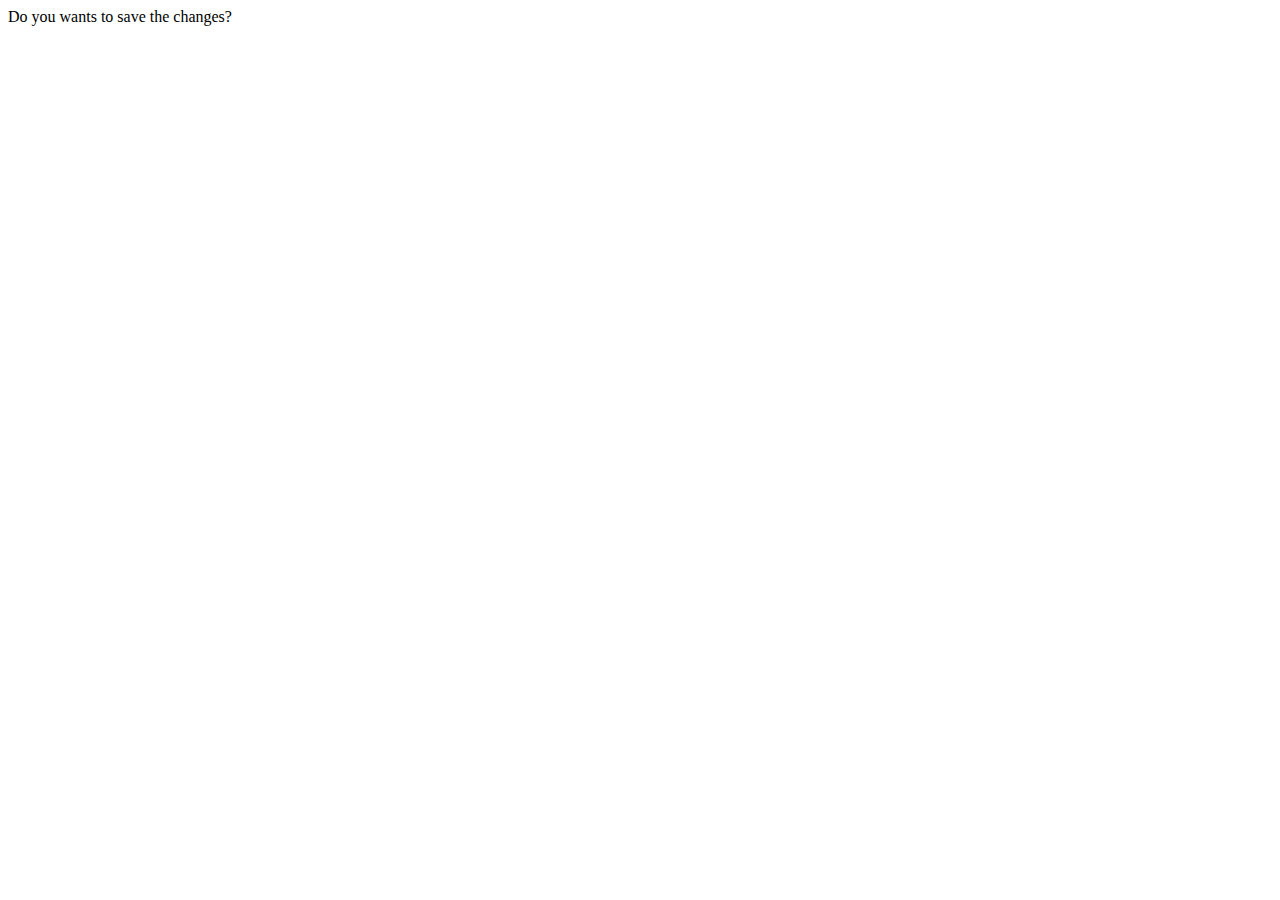
<file: WebFolder/Confirm.waComponent/Confirm.html>
<!DOCTYPE html><section>
    <meta name="generator" content="Wakanda GUIDesigner"/>
	<div id="{id}confirmDialogText" data-type="richText" data-lib="WAF" class="waf-widget waf-richText default inherited  " data-autoWidth="false" data-label-position="left" data-target="_blank" data-overflow="Hidden" data-plainText="true" data-constraint-left="true" data-label="" data-constraint-top="true">Do you wants to save the changes?</div>
		<div id="{id}richText2" data-type="richText" data-lib="WAF" class="waf-widget waf-richText default inherited  " data-autoWidth="false" data-label-position="left" data-target="_blank" data-overflow="Hidden" data-plainText="true" data-label=""></div>
		
		
</section>
</file>
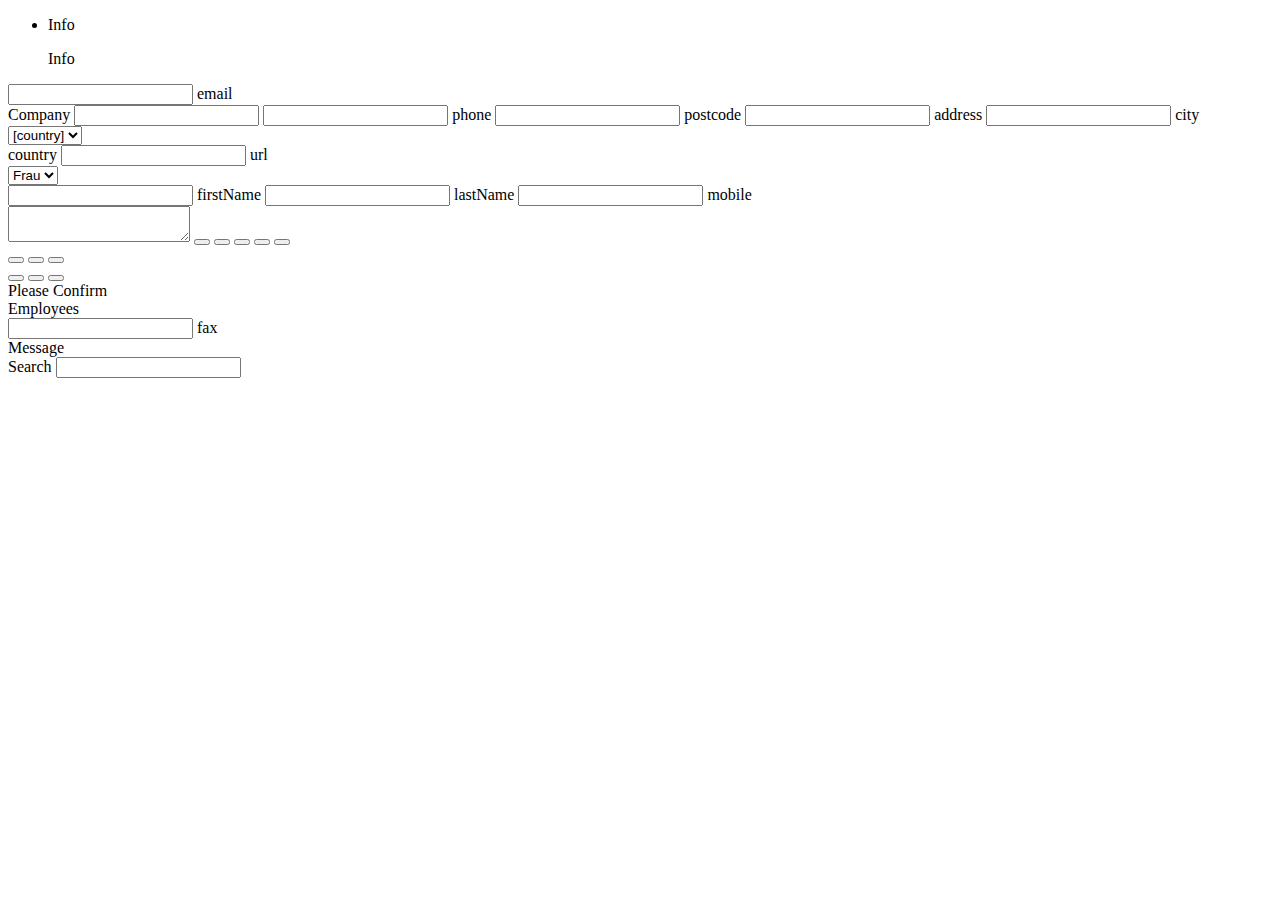
<file: WebFolder/Contacts.waComponent/Contacts.html>
﻿<!DOCTYPE html><section data-group="[['tabView1','menuBar1','container3']]" class="light">
    <meta name="generator" content="Wakanda GUIDesigner"/>
    <meta name="WAF.config.datasources" data-type="dataSource" data-source-type="dataClass" data-source="customer.salutation" data-scope="local" data-lib="WAF" data-id="{id}salutation" data-dataType="string" data-autoLoad="true" content="salutation"/>
    <meta name="WAF.config.datasources" data-type="dataSource" data-source-type="dataClass" data-source="customer.title" data-scope="local" data-lib="WAF" data-id="{id}title" data-dataType="string" data-autoLoad="true" content="title"/>
    <meta name="WAF.config.datasources" data-type="dataSource" data-source-type="dataClass" data-source="customer.country" data-scope="local" data-lib="WAF" data-id="{id}country" data-dataType="string" data-autoLoad="true" content="country"/>
    <meta name="WAF.config.datasources" data-type="dataSource" data-source-type="dataClass" data-source="Contact" data-scope="global" data-lib="WAF" data-id="contact" data-dataType="string" data-autoLoad="true" content="contact"/>
    <meta name="WAF.config.datasources" data-type="dataSource" data-source-type="dataClass" data-source="contact.employees" data-scope="local" data-lib="WAF" data-id="{id}employees" data-dataType="string" data-autoLoad="true" content="employees"/>
    
    
    
    
    
    
    
    
    
    
    
    
    
    
    
    
    
    
    
    
    
    
    
    
    
    
    
    
    
    
    
    
    
    
    
    
    
    
    
    
    
    
    
    
    
    
    
    
    
    
    
    
    
    
    
    
    
    
    
    <div id="{id}dataGrid1" data-type="dataGrid" data-selection-mode="single" data-readOnly="true" data-lib="WAF" data-label-position="top" data-label="" data-footer-text="item(s)" data-footer-hide="true" data-display-error="true" data-constraint-top="true" data-constraint-left="true" data-column="[{'sourceAttID':'name','colID':'name','width':'150','title':'name'}]" data-binding="contact" class="waf-widget waf-dataGrid light inherited  "></div>
		
		

		
	<div id="{id}tabView1" data-type="tabView" data-padding="5" data-menu-position="top left" data-linked-tag="{id}menuBar1,{id}container3" data-lib="WAF" data-constraint-top="true" data-constraint-left="true" class="waf-widget waf-tabView light inherited           waf-tabView-level-0 waf-level-0">
	 	<ul id="{id}menuBar1" data-type="menuBar" data-tab-margin="5" data-subMenuShow="hover" data-linked-tag="{id}tabView1" data-lib="WAF" data-level="0" data-display="horizontal" data-constraint-top="true" data-constraint-right="false" data-constraint-left="true" data-constraint-bottom="false" class="waf-widget waf-menuBar light inherited                                                                                        waf-tabView-menuBar waf-tabView-menuBar-top-left  waf-menuBar-level-0 waf-level-0"><li id="{id}menuItem1" data-type="menuItem" data-linked-tag="{id}container3,{id}richText2" data-lib="WAF" data-constraint-top="true" data-constraint-left="true" class="waf-widget waf-menuItem light inherited  "><p class="waf-menuItem-text waf-menuItem-icon-top"><span>Info</span></p>	<div id="{id}richText2" data-type="richText" data-target="_blank" data-plainText="true" data-overflow="Hidden" data-linked-tag="{id}menuItem1" data-lib="WAF" data-label-position="left" data-label="" data-constraint-top="true" data-constraint-right="false" data-constraint-left="true" data-constraint-bottom="false" data-autoWidth="false" class="waf-widget waf-richText light inherited                                                   waf-richText-level-0 waf-level-0 ">Info</div>
 	 	 	</li></ul>
 		<div id="{id}container3" data-type="container" data-linked-tag="{id}menuItem1" data-lib="WAF" data-constraint-top="true" data-constraint-right="true" data-constraint-left="true" data-constraint-bottom="true" class="waf-widget waf-container light inherited                                 waf-tabView-container-level-0    waf-container-level-0 waf-level-0">
	 	 	<input type="text" tabindex="3" id="{id}textField6" data-type="textField" data-password="false" data-multiline="false" data-lib="WAF" data-label-position="top" data-label="email" data-datapicker-on="true" data-datapicker-icon-only="false" data-constraint-top="true" data-constraint-right="false" data-constraint-left="true" data-constraint-bottom="false" data-binding="contact.email" class="waf-widget waf-textField light inherited  "/>
 	 		<label id="{id}label9" for="{id}textField6" data-valign="middle" data-type="label" data-margin="5" data-lib="WAF" data-constraint-top="true" data-constraint-right="false" data-constraint-left="true" data-constraint-bottom="false" class="waf-widget waf-label light inherited                                                                                                                                                       waf-label-textField ">email</label>
 	 		<div type="checkbox" id="{id}contactIsCompanyCheckbox" data-type="checkbox" data-lib="WAF" data-label-position="right" data-label="Company" data-constraint-top="true" data-constraint-right="false" data-constraint-left="true" data-constraint-bottom="false" data-binding="contact.isCompany" class="waf-widget waf-checkbox light inherited  "></div>
 	 		<label id="{id}label2" for="{id}contactIsCompanyCheckbox" data-valign="middle" data-type="label" data-margin="5" data-lib="WAF" data-constraint-top="true" data-constraint-right="false" data-constraint-left="true" data-constraint-bottom="false" class="waf-widget waf-label light inherited                                                                                                                                                       waf-label-checkbox ">Company</label>
 	 		<input type="text" tabindex="1" id="{id}companyName" data-type="textField" data-password="false" data-multiline="false" data-lib="WAF" data-label-position="left" data-label="" data-datapicker-on="true" data-datapicker-icon-only="false" data-constraint-top="true" data-constraint-right="false" data-constraint-left="true" data-constraint-bottom="false" data-binding="contact.name" class="waf-widget waf-textField light inherited  "/>
 	 		<input type="text" tabindex="2" id="{id}textField5" data-type="textField" data-password="false" data-multiline="false" data-lib="WAF" data-label-position="top" data-label="phone" data-datapicker-on="true" data-datapicker-icon-only="false" data-constraint-top="true" data-constraint-right="true" data-constraint-left="true" data-constraint-bottom="false" data-binding="contact.phone" class="waf-widget waf-textField light inherited    waf-textField-level-0 waf-level-0 "/>
 	 		<label id="{id}label8" for="{id}textField5" data-valign="middle" data-type="label" data-margin="5" data-lib="WAF" data-constraint-top="true" data-constraint-right="true" data-constraint-left="true" data-constraint-bottom="false" class="waf-widget waf-label light inherited                                                                                                                                                       waf-label-textField   waf-label-level-0 waf-level-0 ">phone</label>
 	 		<input type="text" tabindex="6" id="{id}textField8" data-type="textField" data-password="false" data-multiline="false" data-lib="WAF" data-label-position="top" data-label="postcode" data-datapicker-on="true" data-datapicker-icon-only="false" data-constraint-top="true" data-constraint-right="false" data-constraint-left="true" data-constraint-bottom="false" data-binding="contact.postcode" class="waf-widget waf-textField light inherited  "/>
 	 		<label id="{id}label11" for="{id}textField8" data-valign="middle" data-type="label" data-margin="5" data-lib="WAF" data-constraint-top="true" data-constraint-right="false" data-constraint-left="true" data-constraint-bottom="false" class="waf-widget waf-label light inherited                                                                                                                                                       waf-label-textField ">postcode</label>
 	 		<input type="text" tabindex="5" id="{id}textField9" data-type="textField" data-password="false" data-multiline="false" data-lib="WAF" data-label-position="top" data-label="address" data-datapicker-on="true" data-datapicker-icon-only="false" data-constraint-top="true" data-constraint-right="false" data-constraint-left="true" data-constraint-bottom="false" data-binding="contact.address" class="waf-widget waf-textField light inherited  "/>
 	 		<label id="{id}label12" for="{id}textField9" data-valign="middle" data-type="label" data-margin="5" data-lib="WAF" data-constraint-top="true" data-constraint-right="false" data-constraint-left="true" data-constraint-bottom="false" class="waf-widget waf-label light inherited                                                                                                                                                       waf-label-textField ">address</label>
 	 		<input type="text" tabindex="7" id="{id}textField10" data-type="textField" data-password="false" data-multiline="false" data-lib="WAF" data-label-position="top" data-label="city" data-datapicker-on="true" data-datapicker-icon-only="false" data-constraint-top="true" data-constraint-right="false" data-constraint-left="true" data-constraint-bottom="false" data-binding="contact.city" class="waf-widget waf-textField light inherited  "/>
 	 		<label id="{id}label13" for="{id}textField10" data-valign="middle" data-type="label" data-margin="5" data-lib="WAF" data-constraint-top="true" data-constraint-right="false" data-constraint-left="true" data-constraint-bottom="false" class="waf-widget waf-label light inherited                                                                                                                                                       waf-label-textField ">city</label>
 	 		<div tabindex="8" id="{id}contactCountryCombobox" data-type="combobox" data-limit="20" data-lib="WAF" data-label-position="top" data-label="country" data-editable="true" data-constraint-top="true" data-constraint-right="false" data-constraint-left="true" data-constraint-bottom="false" data-binding-out="contact.country" data-binding-options="[country]" data-binding-key="country" data-autoDispatch="true" class="waf-widget waf-combobox light inherited  "><select><option value="">[country]</option></select></div>
 	 		<label id="{id}label14" for="{id}contactCountryCombobox" data-valign="middle" data-type="label" data-margin="5" data-lib="WAF" data-constraint-top="true" data-constraint-right="false" data-constraint-left="true" data-constraint-bottom="false" class="waf-widget waf-label light inherited                                                                                                                                                       waf-label-combobox ">country</label>
 	 		<input type="text" tabindex="9" id="{id}textField11" data-type="textField" data-password="false" data-multiline="false" data-lib="WAF" data-label-position="top" data-label="url" data-datapicker-on="true" data-datapicker-icon-only="false" data-constraint-top="true" data-constraint-right="false" data-constraint-left="true" data-constraint-bottom="false" data-binding="contact.url" class="waf-widget waf-textField light inherited  "/>
 	 		<label id="{id}label15" for="{id}textField11" data-valign="middle" data-type="label" data-margin="5" data-lib="WAF" data-constraint-top="true" data-constraint-right="false" data-constraint-left="true" data-constraint-bottom="false" class="waf-widget waf-label light inherited                                                                                                                                                       waf-label-textField ">url</label>
 	 		<div id="{id}noCompanyContainer" data-type="container" data-lib="WAF" data-constraint-top="true" data-constraint-right="true" data-constraint-left="false" data-constraint-bottom="true" class="waf-widget waf-container light inherited   waf-container-level-1 waf-level-1">
	 	 	<div id="{id}contactSalutationCombobox" data-type="combobox" data-limit="20" data-lib="WAF" data-label-position="left" data-label="" data-editable="true" data-constraint-top="true" data-constraint-right="false" data-constraint-left="true" data-constraint-bottom="false" data-binding-out="contact.salutation" data-binding-options="[salutation]" data-binding-key="salutation" data-autoDispatch="true" class="waf-widget waf-combobox light inherited   waf-combobox-level-0 waf-level-0"><select><option value="Frau" selected="selected">Frau</option><option value="Herr">Herr</option></select></div>
 	 		<input type="text" id="{id}textField13" data-type="textField" data-password="false" data-multiline="false" data-lib="WAF" data-label-position="top" data-label="firstName" data-datapicker-on="true" data-datapicker-icon-only="false" data-constraint-top="true" data-constraint-right="false" data-constraint-left="true" data-constraint-bottom="false" data-binding="contact.firstName" class="waf-widget waf-textField light inherited   waf-textField-level-0 waf-level-0"/>
 	 		<label id="{id}label17" for="{id}textField13" data-valign="middle" data-type="label" data-margin="5" data-lib="WAF" data-constraint-top="true" data-constraint-left="true" class="waf-widget waf-label light inherited                                                                                                                                                       waf-label-textField   waf-label-level-0 waf-level-0 ">firstName</label>
 	 		<input type="text" id="{id}contactLastNameTextField" data-type="textField" data-password="false" data-multiline="false" data-lib="WAF" data-label-position="top" data-label="lastName" data-datapicker-on="true" data-datapicker-icon-only="false" data-constraint-top="true" data-constraint-right="false" data-constraint-left="true" data-constraint-bottom="false" data-binding="contact.lastName" class="waf-widget waf-textField light inherited   waf-textField-level-0 waf-level-0"/>
 	 		<label id="{id}label18" for="{id}contactLastNameTextField" data-valign="middle" data-type="label" data-margin="5" data-lib="WAF" data-constraint-top="true" data-constraint-right="false" data-constraint-left="true" data-constraint-bottom="false" class="waf-widget waf-label light inherited                                                                                                                                                       waf-label-textField  waf-label-level-0 waf-level-0 ">lastName</label>
 	 		<input type="text" id="{id}textField15" data-type="textField" data-password="false" data-multiline="false" data-lib="WAF" data-label-position="top" data-label="mobile" data-datapicker-on="true" data-datapicker-icon-only="false" data-constraint-top="true" data-constraint-right="false" data-constraint-left="true" data-constraint-bottom="false" data-binding="contact.mobile" class="waf-widget waf-textField light inherited   waf-textField-level-0 waf-level-0"/>
 	 		<label id="{id}label19" for="{id}textField15" data-valign="middle" data-type="label" data-margin="5" data-lib="WAF" data-constraint-top="true" data-constraint-left="true" class="waf-widget waf-label light inherited                                                                                                                                                       waf-label-textField    waf-label-level-0 waf-level-0 ">mobile</label>
 	 		</div>
 	 		
 	 	
 	 		<textarea tabindex="10" id="{id}textField2" data-type="textField" data-password="false" data-multiline="true" data-lib="WAF" data-label-position="left" data-label="" data-datapicker-on="true" data-datapicker-icon-only="false" data-constraint-top="true" data-constraint-right="false" data-constraint-left="true" data-constraint-bottom="false" data-binding="contact.info" class="waf-widget waf-textField light inherited        waf-textField-level-0 waf-level-0"></textarea>
			<button id="{id}saveContactButton" data-type="button" data-text="Save" data-target="_blank" data-lib="WAF" data-constraint-top="true" data-constraint-right="false" data-constraint-left="true" data-constraint-bottom="false" data-binding="contact" data-action="simple" class="waf-widget waf-button light inherited  "></button>
 	 		<button id="{id}createContactButton" data-type="button" data-text="Create" data-target="_blank" data-lib="WAF" data-constraint-top="true" data-constraint-right="false" data-constraint-left="true" data-constraint-bottom="false" data-binding="contact" data-action="simple" class="waf-widget waf-button light inherited  "></button>
 	 		<button id="{id}deleteContactButton2" data-type="button" data-text="Delete" data-target="_blank" data-lib="WAF" data-constraint-top="true" data-constraint-right="false" data-constraint-left="true" data-constraint-bottom="false" data-binding="contact" data-action="simple" class="waf-widget waf-button light inherited  "></button>
 	 		<button id="{id}previousContactButton" data-type="button" data-text="&lt;" data-target="_blank" data-lib="WAF" data-constraint-top="true" data-constraint-right="false" data-constraint-left="true" data-constraint-bottom="false" data-binding="contact" data-action="previous" class="waf-widget waf-button light inherited  "></button>
 	 		<button id="{id}nextContactbutton" data-type="button" data-text="&gt;" data-target="_blank" data-lib="WAF" data-constraint-top="true" data-constraint-right="false" data-constraint-left="true" data-constraint-bottom="false" data-binding="contact" data-action="simple" class="waf-widget waf-button light inherited  "></button>
 	 				<div id="{id}dialog1" data-type="dialog" data-modal="true" data-load="/Confirm.waComponent/Confirm.html" data-linked-tag="{id}container1,{id}richText1,{id}image1,{id}button1,{id}button3,{id}button5,{id}container4,{id}container5" data-lib="WAF" data-front="true" data-constraint-top="true" data-constraint-right="false" data-constraint-left="true" data-constraint-bottom="false" data-autoopen="true" class="waf-widget waf-dialog light inherited                   waf-container   waf-container   waf-container   waf-container   waf-container   waf-container ">
 		<div id="{id}container4" data-type="container" data-lib="WAF" data-constraint-top="true" data-constraint-right="true" data-constraint-left="true" data-constraint-bottom="true" class="waf-widget waf-container light inherited    waf-widget-body waf-dialog-body ">
	 	 	<div id="{id}saveConfirmationText" data-type="richText" data-target="_blank" data-plainText="true" data-overflow="Hidden" data-lib="WAF" data-label-position="left" data-label="" data-constraint-top="true" data-constraint-right="false" data-constraint-left="true" data-constraint-bottom="false" data-autoWidth="false" class="waf-widget waf-richText light inherited  "></div>
 	 	</div>
 		<div id="{id}container5" data-type="container" data-lib="WAF" data-constraint-top="false" data-constraint-right="true" data-constraint-left="true" data-constraint-bottom="true" class="waf-widget waf-container light inherited       waf-widget-footer waf-dialog-footer ">
	 	 	<button id="{id}button6" data-type="button" data-text="Save" data-target="_blank" data-lib="WAF" data-constraint-top="true" data-constraint-right="true" data-constraint-left="false" data-constraint-bottom="false" data-action="simple" class="waf-widget waf-button light inherited  "></button>
 	 		<button id="{id}button7" data-type="button" data-text="Cancel" data-target="_blank" data-lib="WAF" data-constraint-top="true" data-constraint-right="true" data-constraint-left="false" data-constraint-bottom="false" data-action="simple" class="waf-widget waf-button light inherited  "></button>
 	 		<button id="{id}button8" data-type="button" data-text="Don't Save" data-target="_blank" data-lib="WAF" data-constraint-top="true" data-constraint-right="false" data-constraint-left="true" data-constraint-bottom="false" data-action="simple" class="waf-widget waf-button light inherited  "></button>
 	 	</div>
 		<div id="{id}container1" data-type="container" data-lib="WAF" data-constraint-top="true" data-constraint-right="false" data-constraint-left="true" data-constraint-bottom="false" class="waf-widget waf-container light inherited          waf-widget-header waf-dialog-header ">
 	 		<div id="{id}image1" data-type="image" data-target="_blank" data-src="/walib/WAF/widget/dialog/images/alert.png" data-lib="WAF" data-label-position="left" data-label="" data-fit="0" data-constraint-top="true" data-constraint-right="false" data-constraint-left="true" data-constraint-bottom="false" class="waf-widget waf-image light inherited    waf-dialog-header-icon "></div>
 	 		<button id="{id}button1" data-type="button" data-text="+" data-target="_blank" data-lib="WAF" data-constraint-top="true" data-constraint-right="true" data-constraint-left="false" data-constraint-bottom="false" data-action="simple" class="waf-widget waf-button light inherited    waf-dialog-header-buttons waf-dialog-header-maximize "></button>
 	 		<button id="{id}button3" data-type="button" data-text="-" data-target="_blank" data-lib="WAF" data-constraint-top="true" data-constraint-right="true" data-constraint-left="false" data-constraint-bottom="false" data-action="simple" class="waf-widget waf-button light inherited    waf-dialog-header-buttons waf-dialog-header-minimize "></button>
 	 		<button id="{id}button5" data-type="button" data-text="x" data-target="_blank" data-lib="WAF" data-constraint-top="true" data-constraint-right="true" data-constraint-left="false" data-constraint-bottom="false" data-action="simple" class="waf-widget waf-button light inherited    waf-dialog-header-buttons waf-dialog-header-close "></button>
 	 	 	 		<div id="{id}richText1" data-type="richText" data-target="_blank" data-plainText="true" data-overflow="Hidden" data-lib="WAF" data-label-position="left" data-label="" data-constraint-top="true" data-constraint-right="false" data-constraint-left="true" data-constraint-bottom="false" data-autoWidth="false" class="waf-widget waf-richText light inherited                waf-dialog-header-title ">Please Confirm</div>
 	 	</div>
 	 	 	</div>
 	 							<div id="{id}dataGrid2" data-type="dataGrid" data-selection-mode="single" data-lib="WAF" data-label-position="top" data-label="Employees" data-footer-text="item(s)" data-display-error="true" data-constraint-top="true" data-constraint-right="true" data-constraint-left="true" data-constraint-bottom="true" data-column="[{'sourceAttID':'salutation','colID':'salutation','width':'100','title':'Salutation'},{'sourceAttID':'title','colID':'title','width':'100','title':'Title'},{'sourceAttID':'firstName','colID':'firstName','width':'100','title':'firstName'},{'sourceAttID':'name','colID':'name','width':'150','title':'name'},{'sourceAttID':'phone','colID':'phone','width':'150','title':'phone'},{'sourceAttID':'mobile','colID':'mobile','width':'150','title':'mobile'},{'sourceAttID':'email','colID':'email','width':'200','title':'email'},{'sourceAttID':'info','colID':'info','width':'150','title':'info'},{'sourceAttID':'fax','colID':'fax','width':'150','title':'fax'}]" data-binding="{id}employees" class="waf-widget waf-dataGrid light inherited           waf-dataGrid-level-0 waf-level-0 "></div>
 	 		<label id="{id}label1" for="{id}dataGrid2" data-valign="middle" data-type="label" data-margin="5" data-lib="WAF" data-constraint-top="true" data-constraint-right="true" data-constraint-left="true" data-constraint-bottom="true" class="waf-widget waf-label light inherited                  waf-label-dataGrid     waf-label-level-0 waf-level-0 ">Employees</label>
 	 		</div>
 		<input type="text" tabindex="4" id="{id}textField7" data-type="textField" data-password="false" data-multiline="false" data-lib="WAF" data-label-position="top" data-label="fax" data-datapicker-on="true" data-datapicker-icon-only="false" data-constraint-top="true" data-constraint-right="false" data-constraint-left="true" data-constraint-bottom="false" data-binding="contact.fax" class="waf-widget waf-textField light inherited    waf-textField-level-0 waf-level-0 "/>
 		<label id="{id}label10" for="{id}textField7" data-valign="middle" data-type="label" data-margin="5" data-lib="WAF" data-constraint-top="true" data-constraint-right="false" data-constraint-left="true" data-constraint-bottom="false" class="waf-widget waf-label light inherited                                                                                                                                                       waf-label-textField   waf-label-level-0 waf-level-0 ">fax</label>
 	</div>
		
		<div id="{id}contactMessage" data-type="richText" data-target="_blank" data-plainText="true" data-overflow="Hidden" data-lib="WAF" data-label-position="left" data-label="" data-constraint-top="true" data-constraint-left="true" data-autoWidth="false" class="waf-widget waf-richText light inherited   waf-richText-level-0 waf-level-0">Message</div>
		<label id="{id}label4" for="{id}searchContactTextfield" data-valign="middle" data-type="label" data-margin="5" data-lib="WAF" data-constraint-top="true" data-constraint-left="true" class="waf-widget waf-label light inherited                                                                                           waf-label-textField ">Search</label>
		<input type="text" id="{id}searchContactTextfield" data-type="textField" data-password="false" data-multiline="false" data-lib="WAF" data-label-position="top" data-label="Search" data-datapicker-on="false" data-datapicker-icon-only="false" data-constraint-top="true" data-constraint-left="true" data-autocomplete="false" class="waf-widget waf-textField light inherited  "/>
	</section>
</file>
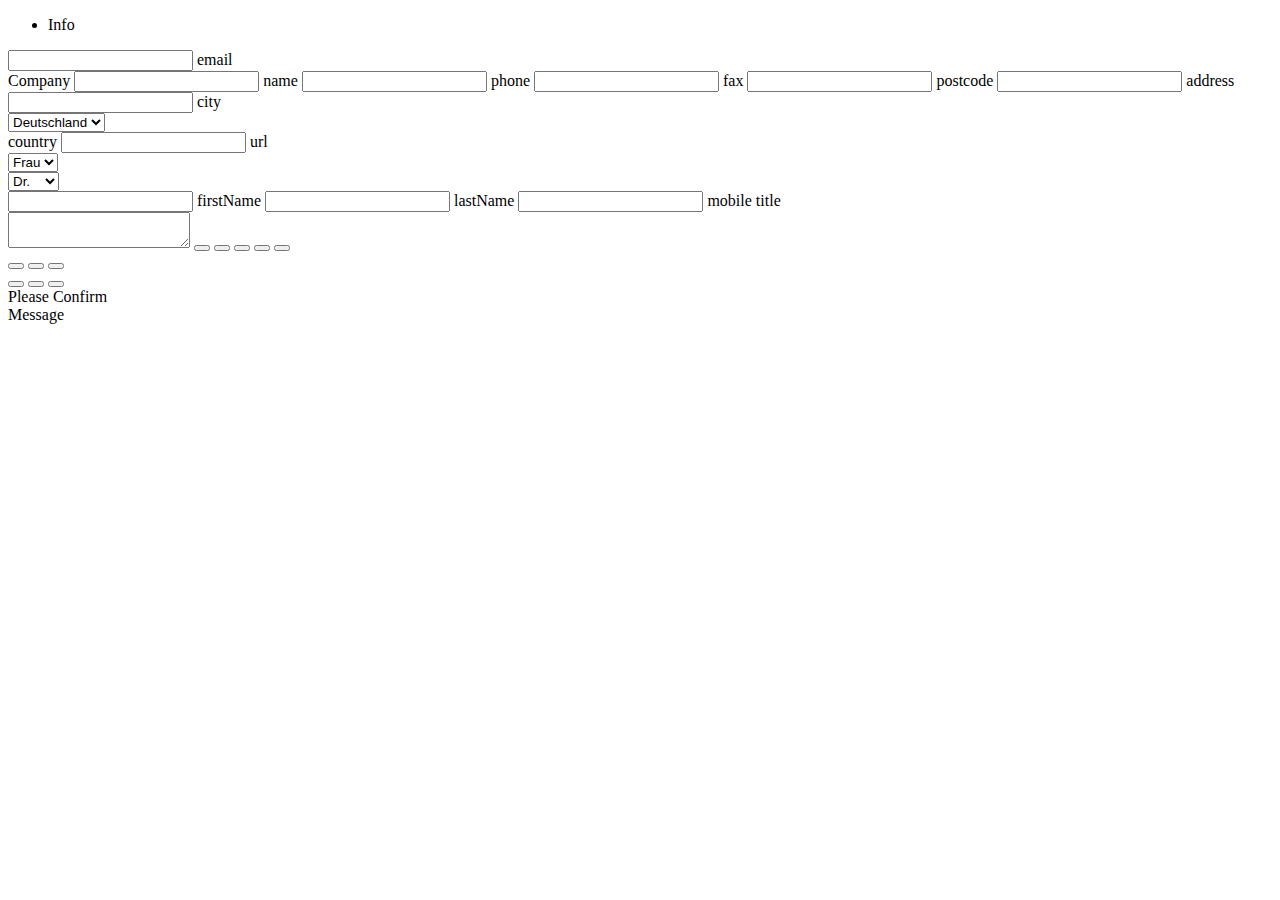
<file: WebFolder/Customers.waComponent/Customers.html>
﻿<!DOCTYPE html><section>
    <meta name="generator" content="Wakanda GUIDesigner"/>
    <meta name="WAF.config.datasources" data-type="dataSource" data-source-type="dataClass" data-source="Customer" data-scope="global" data-lib="WAF" data-id="customer" data-dataType="string" data-autoLoad="true" content="customer"/>
    <meta name="WAF.config.datasources" data-type="dataSource" data-source-type="dataClass" data-source="customer.salutation" data-scope="local" data-lib="WAF" data-id="{id}salutation" data-dataType="string" data-autoLoad="true" content="salutation"/>
    <meta name="WAF.config.datasources" data-type="dataSource" data-source-type="dataClass" data-source="customer.title" data-scope="local" data-lib="WAF" data-id="{id}title" data-dataType="string" data-autoLoad="true" content="title"/>
    <meta name="WAF.config.datasources" data-type="dataSource" data-source-type="dataClass" data-source="customer.country" data-scope="local" data-lib="WAF" data-id="{id}country" data-dataType="string" data-autoLoad="true" content="country"/>
    
    
    
    
    
    
    
    
    
    
    
    
    
    
    
    
    
    
    <div id="{id}dataGrid1" data-type="dataGrid" data-selection-mode="single" data-readOnly="true" data-lib="WAF" data-label-position="top" data-label="" data-footer-text="item(s)" data-footer-hide="true" data-display-error="true" data-constraint-top="true" data-constraint-left="true" data-column="[{'sourceAttID':'name','colID':'name','width':'150','title':'name'}]" data-binding="customer" class="waf-widget waf-dataGrid default inherited  "></div>
		
		

		
	<div id="{id}tabView1" data-type="tabView" data-padding="5" data-menu-position="top left" data-linked-tag="{id}menuBar1,{id}container3" data-lib="WAF" data-constraint-top="true" data-constraint-left="true" class="waf-widget waf-tabView default inherited  ">
	 	<ul id="{id}menuBar1" data-type="menuBar" data-tab-margin="5" data-subMenuShow="hover" data-linked-tag="{id}tabView1" data-lib="WAF" data-level="0" data-display="horizontal" data-constraint-top="true" data-constraint-right="false" data-constraint-left="true" data-constraint-bottom="false" class="waf-widget waf-menuBar default inherited                                  waf-tabView-menuBar waf-tabView-menuBar-top-left "><li id="{id}menuItem1" data-type="menuItem" data-linked-tag="{id}container3" data-lib="WAF" class="waf-widget waf-menuItem default inherited  "><p class="waf-menuItem-text waf-menuItem-icon-top"><span>Info</span></p></li></ul>
 		<div id="{id}container3" data-type="container" data-linked-tag="{id}menuItem1" data-lib="WAF" data-constraint-top="true" data-constraint-right="true" data-constraint-left="true" data-constraint-bottom="true" class="waf-widget waf-container default inherited         waf-tabView-container-level-0 ">
	 	 	<input type="text" tabindex="3" id="{id}textField6" data-type="textField" data-password="false" data-multiline="false" data-lib="WAF" data-label-position="top" data-label="email" data-datapicker-on="true" data-datapicker-icon-only="false" data-constraint-top="true" data-constraint-right="false" data-constraint-left="true" data-constraint-bottom="false" data-binding="customer.email" class="waf-widget waf-textField default inherited  "/>
 	 		<label id="{id}label9" for="{id}textField6" data-valign="middle" data-type="label" data-margin="5" data-lib="WAF" data-constraint-top="true" data-constraint-right="false" data-constraint-left="true" data-constraint-bottom="false" class="waf-widget waf-label default inherited                                                       waf-label-textField ">email</label>
 	 		<div type="checkbox" id="{id}checkbox1" data-type="checkbox" data-lib="WAF" data-label-position="right" data-label="Company" data-constraint-top="true" data-constraint-right="false" data-constraint-left="true" data-constraint-bottom="false" data-binding="customer.isCompany" class="waf-widget waf-checkbox default inherited  "></div>
 	 		<label id="{id}label2" for="{id}checkbox1" data-valign="middle" data-type="label" data-margin="5" data-lib="WAF" data-constraint-top="true" data-constraint-right="false" data-constraint-left="true" data-constraint-bottom="false" class="waf-widget waf-label default inherited                                                       waf-label-checkbox ">Company</label>
 	 		<input type="text" tabindex="1" id="{id}textField1" data-type="textField" data-password="false" data-multiline="false" data-lib="WAF" data-label-position="left" data-label="name" data-datapicker-on="true" data-datapicker-icon-only="false" data-constraint-top="true" data-constraint-right="false" data-constraint-left="true" data-constraint-bottom="false" data-binding="customer.name" class="waf-widget waf-textField default inherited  "/>
 	 		<label id="{id}label1" for="{id}textField1" data-valign="middle" data-type="label" data-margin="5" data-lib="WAF" data-constraint-top="true" data-constraint-right="false" data-constraint-left="true" data-constraint-bottom="false" class="waf-widget waf-label default inherited                                                       waf-label-textField ">name</label>
 	 		<input type="text" tabindex="2" id="{id}textField5" data-type="textField" data-password="false" data-multiline="false" data-lib="WAF" data-label-position="top" data-label="phone" data-datapicker-on="true" data-datapicker-icon-only="false" data-constraint-top="true" data-constraint-right="false" data-constraint-left="true" data-constraint-bottom="false" data-binding="customer.phone" class="waf-widget waf-textField default inherited  "/>
 	 		<label id="{id}label8" for="{id}textField5" data-valign="middle" data-type="label" data-margin="5" data-lib="WAF" data-constraint-top="true" data-constraint-right="false" data-constraint-left="true" data-constraint-bottom="false" class="waf-widget waf-label default inherited                                                       waf-label-textField ">phone</label>
 	 		<input type="text" tabindex="4" id="{id}textField7" data-type="textField" data-password="false" data-multiline="false" data-lib="WAF" data-label-position="top" data-label="fax" data-datapicker-on="true" data-datapicker-icon-only="false" data-constraint-top="true" data-constraint-right="false" data-constraint-left="true" data-constraint-bottom="false" data-binding="customer.fax" class="waf-widget waf-textField default inherited  "/>
 	 		<label id="{id}label10" for="{id}textField7" data-valign="middle" data-type="label" data-margin="5" data-lib="WAF" data-constraint-top="true" data-constraint-right="false" data-constraint-left="true" data-constraint-bottom="false" class="waf-widget waf-label default inherited                                                       waf-label-textField ">fax</label>
 	 		<input type="text" tabindex="6" id="{id}textField8" data-type="textField" data-password="false" data-multiline="false" data-lib="WAF" data-label-position="top" data-label="postcode" data-datapicker-on="true" data-datapicker-icon-only="false" data-constraint-top="true" data-constraint-right="false" data-constraint-left="true" data-constraint-bottom="false" data-binding="customer.postcode" class="waf-widget waf-textField default inherited  "/>
 	 		<label id="{id}label11" for="{id}textField8" data-valign="middle" data-type="label" data-margin="5" data-lib="WAF" data-constraint-top="true" data-constraint-right="false" data-constraint-left="true" data-constraint-bottom="false" class="waf-widget waf-label default inherited                                                       waf-label-textField ">postcode</label>
 	 		<input type="text" tabindex="5" id="{id}textField9" data-type="textField" data-password="false" data-multiline="false" data-lib="WAF" data-label-position="top" data-label="address" data-datapicker-on="true" data-datapicker-icon-only="false" data-constraint-top="true" data-constraint-right="false" data-constraint-left="true" data-constraint-bottom="false" data-binding="customer.address" class="waf-widget waf-textField default inherited  "/>
 	 		<label id="{id}label12" for="{id}textField9" data-valign="middle" data-type="label" data-margin="5" data-lib="WAF" data-constraint-top="true" data-constraint-right="false" data-constraint-left="true" data-constraint-bottom="false" class="waf-widget waf-label default inherited                                                       waf-label-textField ">address</label>
 	 		<input type="text" tabindex="7" id="{id}textField10" data-type="textField" data-password="false" data-multiline="false" data-lib="WAF" data-label-position="top" data-label="city" data-datapicker-on="true" data-datapicker-icon-only="false" data-constraint-top="true" data-constraint-right="false" data-constraint-left="true" data-constraint-bottom="false" data-binding="customer.city" class="waf-widget waf-textField default inherited  "/>
 	 		<label id="{id}label13" for="{id}textField10" data-valign="middle" data-type="label" data-margin="5" data-lib="WAF" data-constraint-top="true" data-constraint-right="false" data-constraint-left="true" data-constraint-bottom="false" class="waf-widget waf-label default inherited                                                       waf-label-textField ">city</label>
 	 		<div tabindex="8" id="{id}combobox3" data-type="combobox" data-limit="20" data-lib="WAF" data-label-position="top" data-label="country" data-editable="true" data-constraint-top="true" data-constraint-right="false" data-constraint-left="true" data-constraint-bottom="false" data-binding-out="customer.country" data-binding-options="[country]" data-binding-key="country" data-autoDispatch="true" class="waf-widget waf-combobox default inherited  "><select><option value="Germany" selected="selected">Deutschland</option><option value="Austria">Österreich</option></select></div>
 	 		<label id="{id}label14" for="{id}combobox3" data-valign="middle" data-type="label" data-margin="5" data-lib="WAF" data-constraint-top="true" data-constraint-right="false" data-constraint-left="true" data-constraint-bottom="false" class="waf-widget waf-label default inherited                                                       waf-label-combobox ">country</label>
 	 		<input type="text" tabindex="9" id="{id}textField11" data-type="textField" data-password="false" data-multiline="false" data-lib="WAF" data-label-position="top" data-label="url" data-datapicker-on="true" data-datapicker-icon-only="false" data-constraint-top="true" data-constraint-right="false" data-constraint-left="true" data-constraint-bottom="false" data-binding="customer.url" class="waf-widget waf-textField default inherited  "/>
 	 		<label id="{id}label15" for="{id}textField11" data-valign="middle" data-type="label" data-margin="5" data-lib="WAF" data-constraint-top="true" data-constraint-right="false" data-constraint-left="true" data-constraint-bottom="false" class="waf-widget waf-label default inherited                                                       waf-label-textField ">url</label>
 	 		<div id="{id}container2" data-type="container" data-lib="WAF" data-constraint-top="true" data-constraint-right="false" data-constraint-left="true" data-constraint-bottom="false" class="waf-widget waf-container default inherited  ">
	 	 	<div id="{id}combobox1" data-type="combobox" data-limit="20" data-lib="WAF" data-label-position="left" data-label="" data-editable="true" data-constraint-top="true" data-constraint-right="false" data-constraint-left="true" data-constraint-bottom="false" data-binding-out="customer.salutation" data-binding-options="[salutation]" data-binding-key="salutation" data-autoDispatch="true" class="waf-widget waf-combobox default inherited  "><select><option value="Frau">Frau</option><option value="Herr">Herr</option></select></div>
 	 		<div id="{id}combobox2" data-type="combobox" data-limit="20" data-lib="WAF" data-label-position="top" data-label="title" data-editable="true" data-constraint-top="true" data-constraint-right="false" data-constraint-left="true" data-constraint-bottom="false" data-binding-out="customer.title" data-binding-options="[title]" data-binding-key="title" data-autoDispatch="true" class="waf-widget waf-combobox default inherited  "><select><option value="Dr.">Dr.</option><option value="Prof.">Prof.</option></select></div>
 	 								<input type="text" id="{id}textField13" data-type="textField" data-password="false" data-multiline="false" data-lib="WAF" data-label-position="top" data-label="firstName" data-datapicker-on="true" data-datapicker-icon-only="false" data-constraint-top="true" data-constraint-right="false" data-constraint-left="true" data-constraint-bottom="false" data-binding="customer.firstName" class="waf-widget waf-textField default inherited  "/>
 	 		<label id="{id}label17" for="{id}textField13" data-valign="middle" data-type="label" data-margin="5" data-lib="WAF" data-constraint-top="true" data-constraint-left="true" class="waf-widget waf-label default inherited                                                       waf-label-textField ">firstName</label>
 	 		<input type="text" id="{id}textField14" data-type="textField" data-password="false" data-multiline="false" data-lib="WAF" data-label-position="top" data-label="lastName" data-datapicker-on="true" data-datapicker-icon-only="false" data-constraint-top="true" data-constraint-right="false" data-constraint-left="true" data-constraint-bottom="false" data-binding="customer.lastName" class="waf-widget waf-textField default inherited  "/>
 	 		<label id="{id}label18" for="{id}textField14" data-valign="middle" data-type="label" data-margin="5" data-lib="WAF" data-constraint-top="true" data-constraint-right="false" data-constraint-left="true" data-constraint-bottom="false" class="waf-widget waf-label default inherited                                                       waf-label-textField ">lastName</label>
 	 		<input type="text" id="{id}textField15" data-type="textField" data-password="false" data-multiline="false" data-lib="WAF" data-label-position="top" data-label="mobile" data-datapicker-on="true" data-datapicker-icon-only="false" data-constraint-top="true" data-constraint-right="false" data-constraint-left="true" data-constraint-bottom="false" data-binding="customer.mobile" class="waf-widget waf-textField default inherited  "/>
 	 		<label id="{id}label19" for="{id}textField15" data-valign="middle" data-type="label" data-margin="5" data-lib="WAF" data-constraint-top="true" data-constraint-left="true" class="waf-widget waf-label default inherited                                                       waf-label-textField ">mobile</label>
 	 		<label id="{id}label3" for="{id}combobox2" data-valign="middle" data-type="label" data-margin="5" data-lib="WAF" data-constraint-top="true" data-constraint-right="false" data-constraint-left="true" data-constraint-bottom="false" class="waf-widget waf-label default inherited                                  waf-label-combobox ">title</label>
 	 	 	</div>
 	 		
 	 	
 	 		<textarea tabindex="10" id="{id}textField2" data-type="textField" data-password="false" data-multiline="true" data-lib="WAF" data-label-position="left" data-label="" data-datapicker-on="true" data-datapicker-icon-only="false" data-constraint-top="true" data-constraint-right="false" data-constraint-left="true" data-constraint-bottom="false" class="waf-widget waf-textField default inherited  "></textarea>
			<button id="{id}saveCustomerButton" data-type="button" data-text="Save" data-target="_blank" data-lib="WAF" data-constraint-top="true" data-constraint-right="false" data-constraint-left="true" data-constraint-bottom="false" data-binding="customer" data-action="simple" class="waf-widget waf-button default inherited  "></button>
 	 		<button id="{id}button2" data-type="button" data-target="_blank" data-lib="WAF" data-constraint-top="true" data-constraint-right="false" data-constraint-left="true" data-constraint-bottom="false" data-binding="customer" data-action="create" class="waf-widget waf-button default inherited  "></button>
 	 		<button id="{id}customerDeleteButton" data-type="button" data-text="Delete" data-target="_blank" data-lib="WAF" data-constraint-top="true" data-constraint-right="false" data-constraint-left="true" data-constraint-bottom="false" data-binding="customer" data-action="simple" class="waf-widget waf-button default inherited  "></button>
 	 		<button id="{id}button4" data-type="button" data-text="&lt;" data-target="_blank" data-lib="WAF" data-constraint-top="true" data-constraint-right="false" data-constraint-left="true" data-constraint-bottom="false" data-binding="customer" data-action="previous" class="waf-widget waf-button default inherited  "></button>
 	 		<button id="{id}customerNextbutton" data-type="button" data-text="&gt;" data-target="_blank" data-lib="WAF" data-constraint-top="true" data-constraint-right="false" data-constraint-left="true" data-constraint-bottom="false" data-binding="customer" data-action="simple" class="waf-widget waf-button default inherited  "></button>
 	 		<div id="{id}dialog1" data-type="dialog" data-modal="true" data-linked-tag="{id}container1,{id}richText1,{id}image1,{id}button1,{id}button3,{id}button5,{id}container4,{id}container5" data-lib="WAF" data-front="true" data-constraint-top="true" data-constraint-right="false" data-constraint-left="true" data-constraint-bottom="false" data-autoopen="true" class="waf-widget waf-dialog default inherited       waf-container   waf-container ">
 		<div id="{id}container4" data-type="container" data-lib="WAF" data-constraint-top="true" data-constraint-right="true" data-constraint-left="true" data-constraint-bottom="true" class="waf-widget waf-container default inherited waf-widget-body waf-dialog-body ">
	 	 	<div id="{id}saveConfirmationText" data-type="richText" data-target="_blank" data-plainText="true" data-overflow="Hidden" data-lib="WAF" data-label-position="left" data-label="" data-constraint-top="true" data-constraint-right="false" data-constraint-left="true" data-constraint-bottom="false" data-autoWidth="false" class="waf-widget waf-richText default inherited  "></div>
 	 	</div>
 		<div id="{id}container5" data-type="container" data-lib="WAF" data-constraint-top="false" data-constraint-right="true" data-constraint-left="true" data-constraint-bottom="true" class="waf-widget waf-container default inherited waf-widget-footer waf-dialog-footer ">
	 	 	<button id="{id}button6" data-type="button" data-text="Save" data-target="_blank" data-lib="WAF" data-constraint-top="true" data-constraint-right="true" data-constraint-left="false" data-constraint-bottom="false" data-action="simple" class="waf-widget waf-button default inherited  "></button>
 	 		<button id="{id}button7" data-type="button" data-text="Cancel" data-target="_blank" data-lib="WAF" data-constraint-top="true" data-constraint-right="true" data-constraint-left="false" data-constraint-bottom="false" data-action="simple" class="waf-widget waf-button default inherited  "></button>
 	 		<button id="{id}button8" data-type="button" data-text="Don't Save" data-target="_blank" data-lib="WAF" data-constraint-top="true" data-constraint-right="false" data-constraint-left="true" data-constraint-bottom="false" data-action="simple" class="waf-widget waf-button default inherited  "></button>
 	 	</div>
 		<div id="{id}container1" data-type="container" data-lib="WAF" data-constraint-top="true" data-constraint-right="false" data-constraint-left="true" data-constraint-bottom="false" class="waf-widget waf-container default inherited    waf-widget-header waf-dialog-header ">
 	 		<div id="{id}image1" data-type="image" data-target="_blank" data-src="/walib/WAF/widget/dialog/images/alert.png" data-lib="WAF" data-label-position="left" data-label="" data-fit="0" data-constraint-top="true" data-constraint-right="false" data-constraint-left="true" data-constraint-bottom="false" class="waf-widget waf-image default inherited waf-dialog-header-icon "></div>
 	 		<button id="{id}button1" data-type="button" data-text="+" data-target="_blank" data-lib="WAF" data-constraint-top="true" data-constraint-right="true" data-constraint-left="false" data-constraint-bottom="false" data-action="simple" class="waf-widget waf-button default inherited waf-dialog-header-buttons waf-dialog-header-maximize "></button>
 	 		<button id="{id}button3" data-type="button" data-text="-" data-target="_blank" data-lib="WAF" data-constraint-top="true" data-constraint-right="true" data-constraint-left="false" data-constraint-bottom="false" data-action="simple" class="waf-widget waf-button default inherited waf-dialog-header-buttons waf-dialog-header-minimize "></button>
 	 		<button id="{id}button5" data-type="button" data-text="x" data-target="_blank" data-lib="WAF" data-constraint-top="true" data-constraint-right="true" data-constraint-left="false" data-constraint-bottom="false" data-action="simple" class="waf-widget waf-button default inherited waf-dialog-header-buttons waf-dialog-header-close "></button>
 	 		<div id="{id}richText1" data-type="richText" data-target="_blank" data-plainText="true" data-overflow="Hidden" data-lib="WAF" data-label-position="left" data-label="" data-constraint-top="true" data-constraint-right="false" data-constraint-left="true" data-constraint-bottom="false" data-autoWidth="false" class="waf-widget waf-richText default inherited    waf-dialog-header-title ">Please Confirm</div>
 	 	</div>
 	</div>
 	 	</div>
 	</div>
		
		<div id="{id}customerMessage" data-type="richText" data-target="_blank" data-plainText="true" data-overflow="Hidden" data-lib="WAF" data-label-position="left" data-label="" data-constraint-top="true" data-constraint-left="true" data-autoWidth="false" class="waf-widget waf-richText default inherited  ">Message</div>
		

		
</section>
</file>
